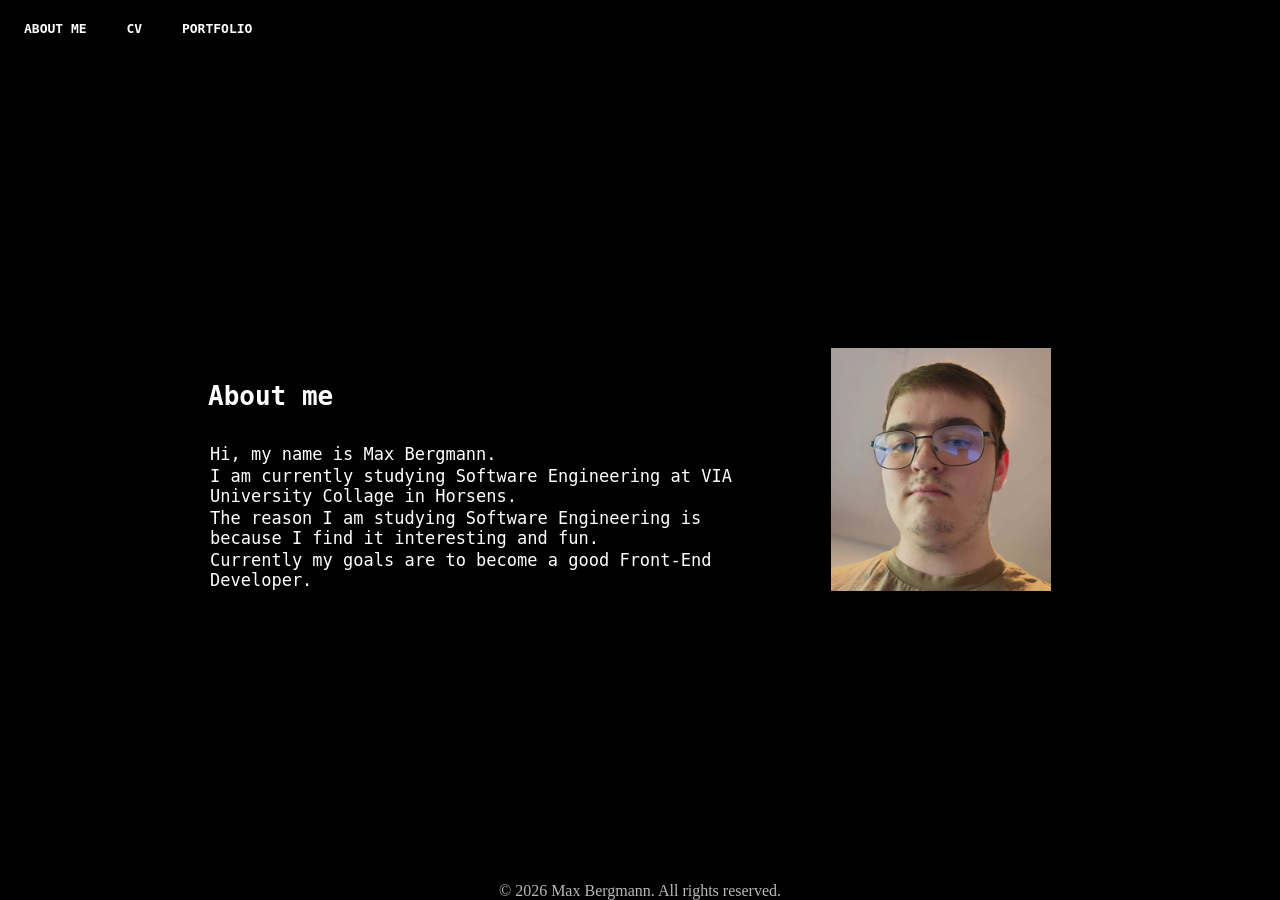
<file: index.html>
<!doctype html>
<html lang="en">
  <head>
    <meta charset="UTF-8" />
    <meta name="viewport" content="width=device-width, initial-scale=1.0" />
    <title>About Me</title>
    <link rel="stylesheet" href="style.css" />
  </head>
  <body class="grid">
    <header>
      <nav class="navbar">
        <ul>
          <li><a href="index.html" aria-current="page">ABOUT ME</a></li>
          <li><a href="cv.html">CV</a></li>
          <li><a href="portfolio.html">PORTFOLIO</a></li>
        </ul>
      </nav>
    </header>
    <main class="main-index">
      <div id="text-index">
        <h1>About me</h1>
        <p>Hi, my name is Max Bergmann.</p>
        <p>
          I am currently studying Software Engineering at VIA University Collage
          in Horsens.
        </p>
        <p>
          The reason I am studying Software Engineering is because I find it
          interesting and fun.
        </p>
        <p>Currently my goals are to become a good Front-End Developer.</p>
      </div>
      <img src="img/me.jpg" alt="Picture of me" />
    </main>
    <footer>© 2026 Max Bergmann. All rights reserved.</footer>
  </body>
</html>
</file>
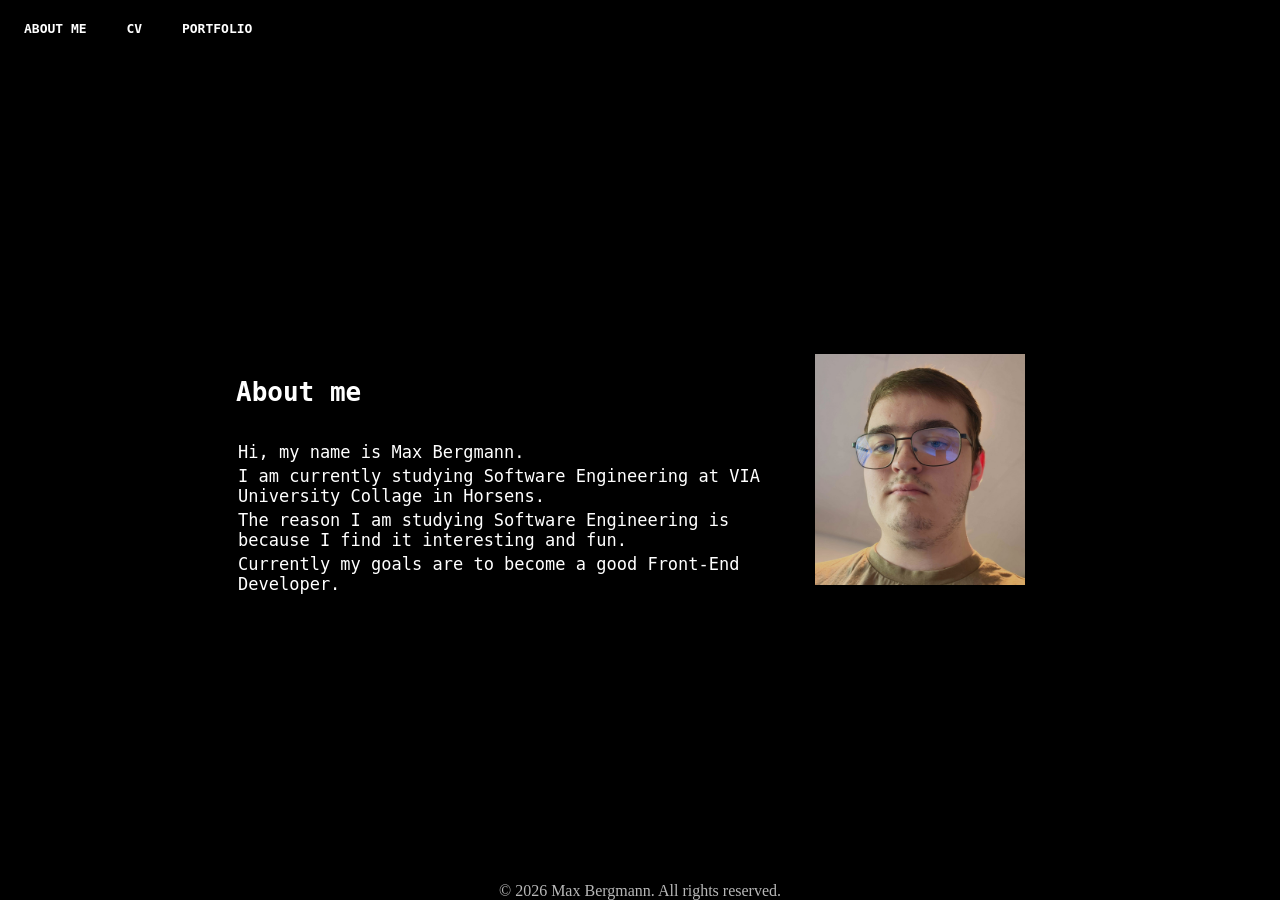
<file: FirstProject/index.html>
<!doctype html>
<html lang="en">
  <head>
    <meta charset="UTF-8" />
    <meta name="viewport" content="width=device-width, initial-scale=1.0" />
    <title>About Me</title>
    <link rel="stylesheet" href="nav.css">
    <link rel="stylesheet" href="style_index.css">
  </head>
  <body class="grid">
    <header>
      <nav class="navbar">
        <ul>
            <li><a href="index.html">ABOUT ME</a></li>
            <li><a href="cv.html">CV</a></li>
            <li><a href="portfolio.html">PORTFOLIO</a></li>
            <li></li>
        </ul>
      </nav>
    </header>
    <main>
        <div id="m1">
            <h1>About me</h1>
            <p>Hi, my name is Max Bergmann.</p>
            <p>I am currently studying Software Engineering at VIA University Collage in Horsens.</p>
            <p>The reason I am studying Software Engineering is because I find it interesting and fun.</p>
            <p>Currently my goals are to become a good Front-End Developer.</p>
        </div>
        <img id="m2" src="img/me.jpg" alt="Absolute Cinema">
    </main>
    <div id="right-side"></div>
    <div id="left-side"></div>
    <footer>© 2026 Max Bergmann. All rights reserved.</footer>
  </body>
</html>
</file>
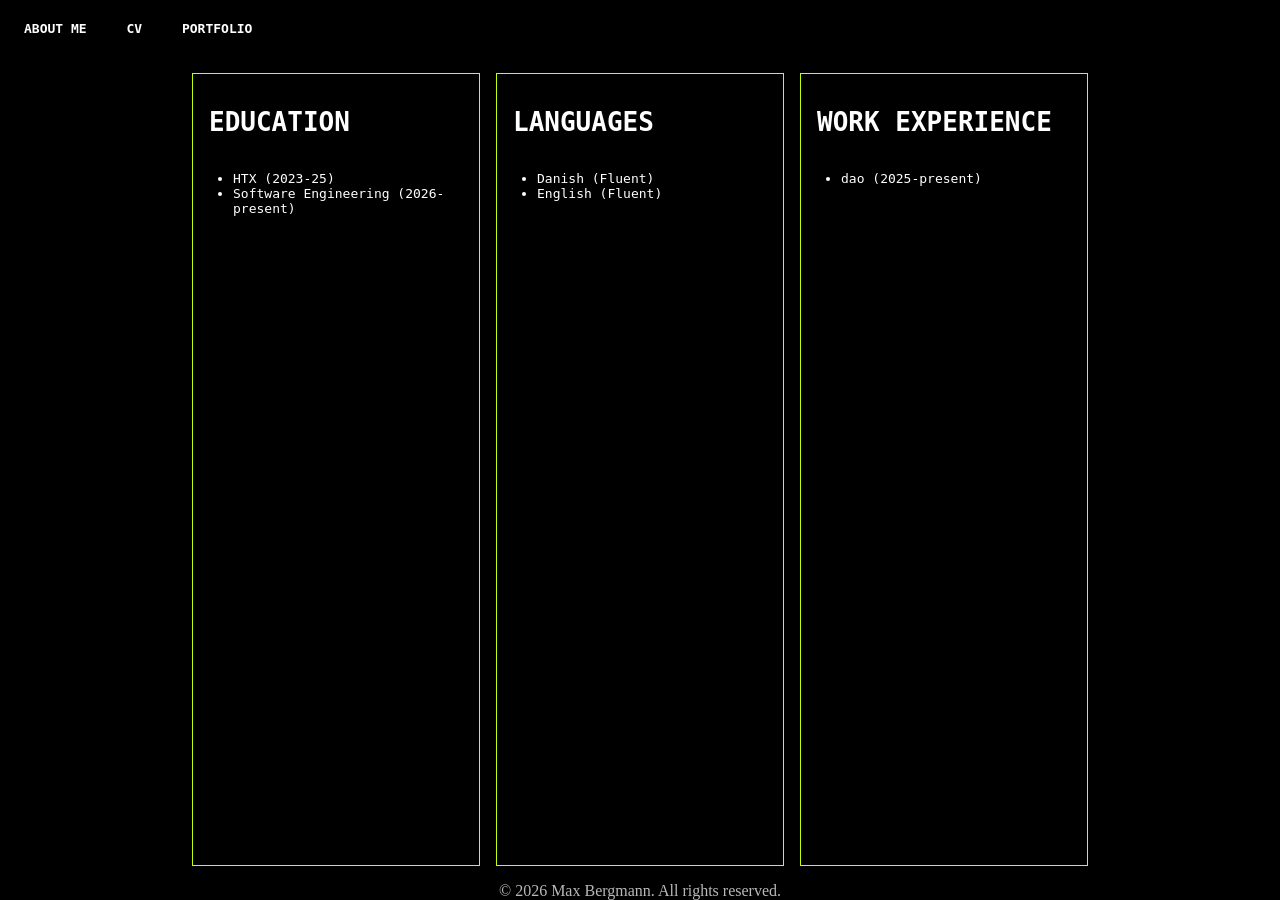
<file: cv.html>
<!doctype html>
<html lang="en">
  <head>
    <meta charset="UTF-8" />
    <meta name="viewport" content="width=device-width, initial-scale=1.0" />
    <title>CV</title>
    <link rel="stylesheet" href="style.css" />
  </head>
  <body class="grid">
    <header>
      <nav class="navbar">
        <ul>
          <li><a href="index.html">ABOUT ME</a></li>
          <li><a href="cv.html" aria-current="page">CV</a></li>
          <li><a href="portfolio.html">PORTFOLIO</a></li>
          <li></li>
        </ul>
      </nav>
    </header>
    <main class="main-cv">
      <div id="edu-cv">
        <h1>EDUCATION</h1>
        <ul>
          <li>HTX (2023-25)</li>
          <li>Software Engineering (2026-present)</li>
        </ul>
      </div>
      <div id="lang-cv">
        <h1>LANGUAGES</h1>
        <ul>
          <li>Danish (Fluent)</li>
          <li>English (Fluent)</li>
        </ul>
      </div>
      <div id="exp-cv">
        <h1>WORK EXPERIENCE</h1>
        <ul>
          <li>dao (2025-present)</li>
        </ul>
      </div>
    </main>

    <footer>© 2026 Max Bergmann. All rights reserved.</footer>
  </body>
</html>
</file>
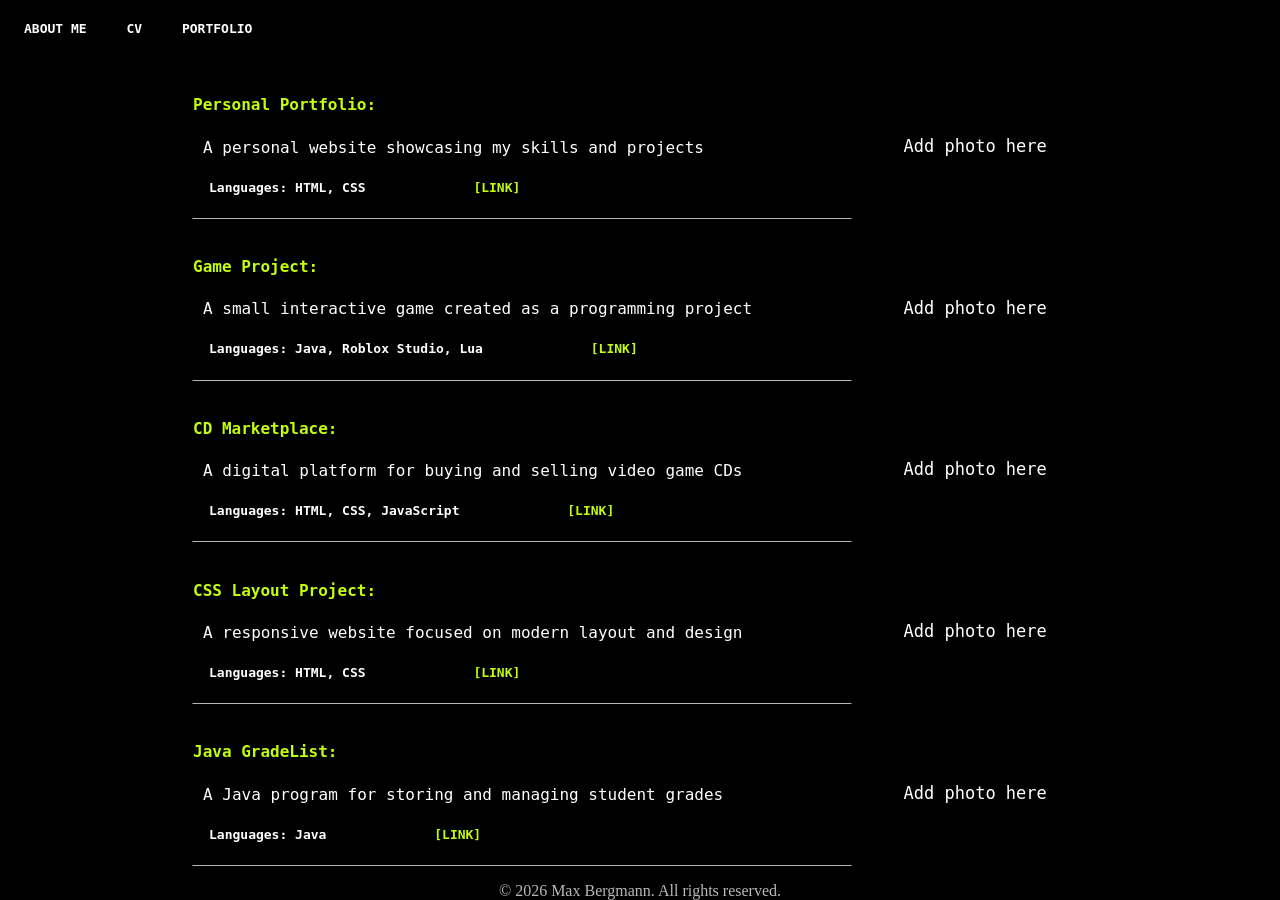
<file: portfolio.html>
<!doctype html>
<html lang="en">
  <head>
    <meta charset="UTF-8" />
    <meta name="viewport" content="width=device-width, initial-scale=1.0" />
    <title>Portfolio</title>
    <link rel="stylesheet" href="style.css" />
  </head>
  <body class="grid">
    <header>
      <nav class="navbar">
        <ul>
          <li><a href="index.html">ABOUT ME</a></li>
          <li><a href="cv.html">CV</a></li>
          <li><a href="portfolio.html" aria-current="page">PORTFOLIO</a></li>
        </ul>
      </nav>
    </header>
    <main class="main-portfolio">
      <div class="project">
        <h2>Personal Portfolio:</h2>
        <p>A personal website showcasing my skills and projects</p>
        <ul>
          <li>Languages: HTML, CSS</li>
          <li>
            <a href="https://www.youtube.com/watch?v=Aq5WXmQQooo">[LINK]</a>
          </li>
        </ul>
      </div>
      <p class="project-img">Add photo here</p>

      <div class="project">
        <h2>Game Project:</h2>
        <p>A small interactive game created as a programming project</p>
        <ul>
          <li>Languages: Java, Roblox Studio, Lua</li>
          <li>
            <a href="https://www.youtube.com/watch?v=Aq5WXmQQooo">[LINK]</a>
          </li>
        </ul>
      </div>
      <p class="project-img">Add photo here</p>

      <div class="project">
        <h2>CD Marketplace:</h2>
        <p>A digital platform for buying and selling video game CDs</p>
        <ul>
          <li>Languages: HTML, CSS, JavaScript</li>
          <li>
            <a href="https://www.youtube.com/watch?v=Aq5WXmQQooo">[LINK]</a>
          </li>
        </ul>
      </div>
      <p class="project-img">Add photo here</p>

      <div class="project">
        <h2>CSS Layout Project:</h2>
        <p>A responsive website focused on modern layout and design</p>
        <ul>
          <li>Languages: HTML, CSS</li>
          <li>
            <a href="https://www.youtube.com/watch?v=Aq5WXmQQooo">[LINK]</a>
          </li>
        </ul>
      </div>
      <p class="project-img">Add photo here</p>

      <div class="project">
        <h2>Java GradeList:</h2>
        <p>A Java program for storing and managing student grades</p>
        <ul>
          <li>Languages: Java</li>
          <li>
            <a href="https://www.youtube.com/watch?v=Aq5WXmQQooo">[LINK]</a>
          </li>
        </ul>
      </div>
      <p class="project-img">Add photo here</p>
    </main>
    <footer>© 2026 Max Bergmann. All rights reserved.</footer>
  </body>
</html>
</file>
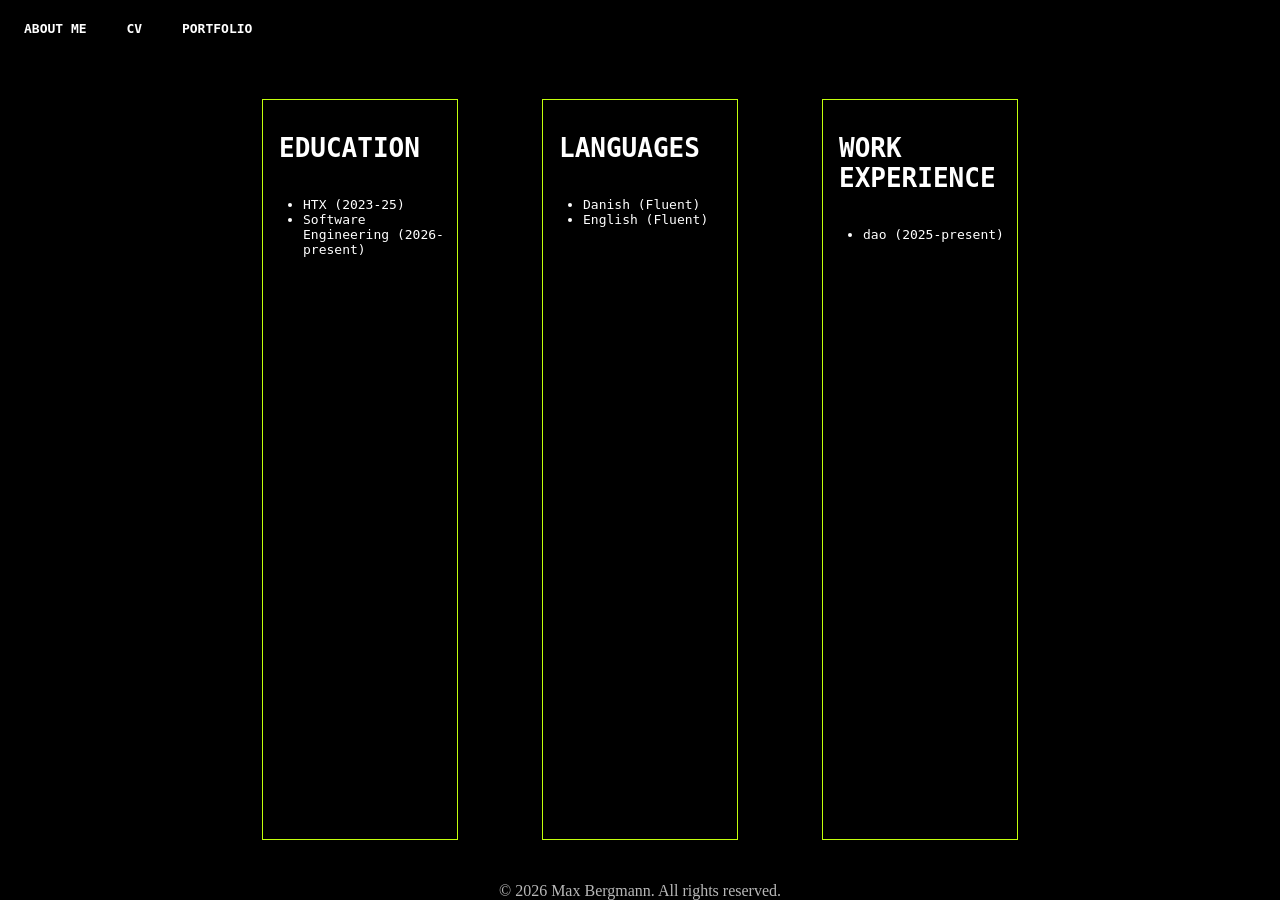
<file: FirstProject/cv.html>
<!doctype html>
<html lang="en">
  <head>
    <meta charset="UTF-8" />
    <meta name="viewport" content="width=device-width, initial-scale=1.0" />
    <title>CV</title>
    <link rel="stylesheet" href="nav.css">
    <link rel="stylesheet" href="style_cv.css">
  </head>
  <body class="grid">
    <header>
      <nav class="navbar">
        <ul>
            <li><a href="index.html">ABOUT ME</a></li>
            <li><a href="cv.html">CV</a></li>
            <li><a href="portfolio.html">PORTFOLIO</a></li>
            <li></li>
        </ul>
      </nav>
    </header>
    <main>
        <div id="m1">
            <h1>EDUCATION</h1>
            <ul>
                <li>HTX (2023-25)</li>
                <li>Software Engineering (2026-present)</li>
            </ul>
        </div>
        <div id="m2">
            <h1>LANGUAGES</h1>
            <ul>
                <li>Danish (Fluent)</li>
                <li>English (Fluent)</li>
            </ul>
        </div>
        <div id="m3">
            <h1>WORK EXPERIENCE</h1>
            <ul>
                <li>dao (2025-present)</li>
            </ul>
        </div>
    </main>
    
    <div id="right-side"></div>
    <div id="left-side"></div>
    <footer>© 2026 Max Bergmann. All rights reserved.</footer>
  </body>
</html>
</file>
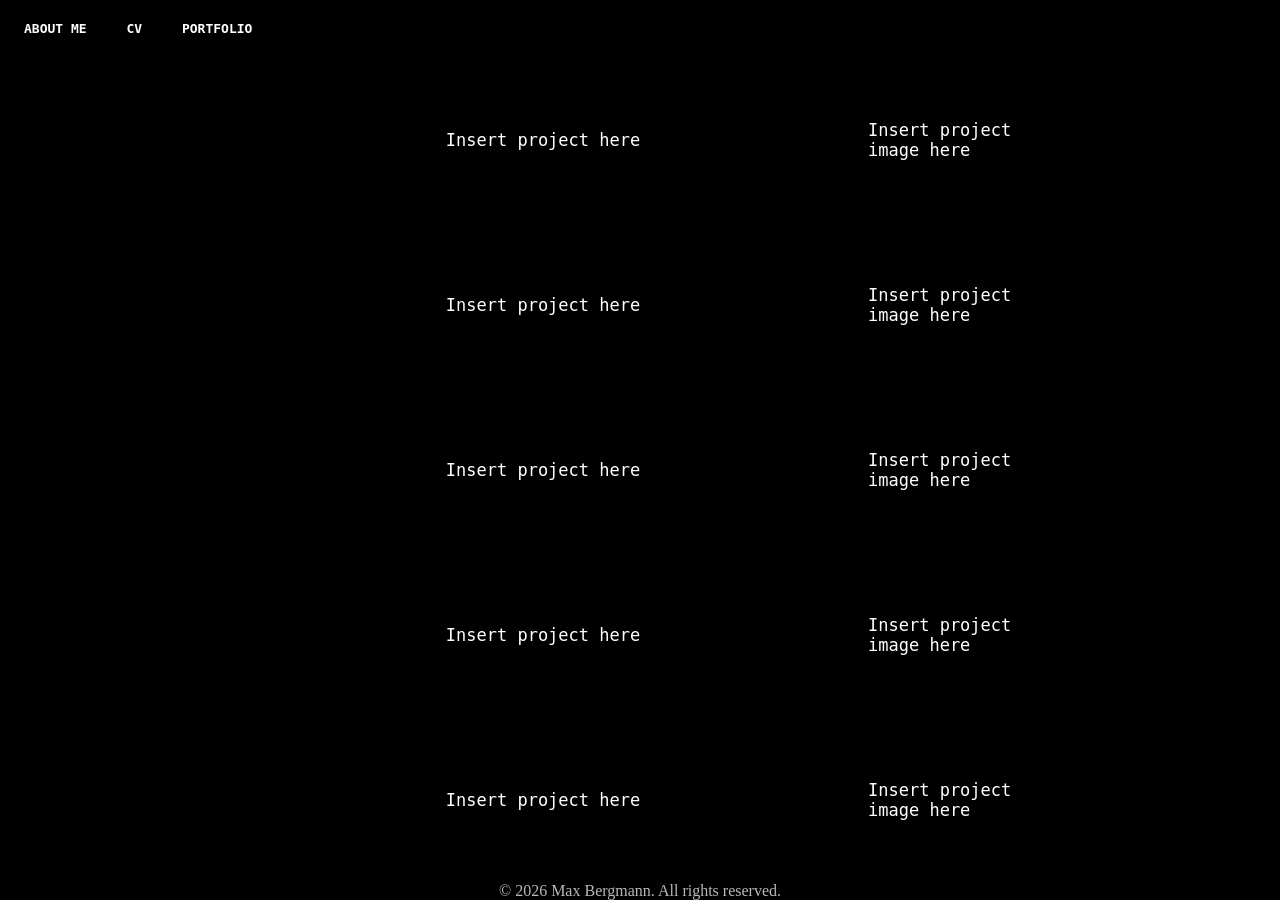
<file: FirstProject/portfolio.html>
<!doctype html>
<html lang="en">
  <head>
    <meta charset="UTF-8" />
    <meta name="viewport" content="width=device-width, initial-scale=1.0" />
    <title>Portfolio</title>
    <link rel="stylesheet" href="nav.css">
    <link rel="stylesheet" href="style_portfolio.css">
  </head>
  <body class="grid">
    <header>
      <nav class="navbar">
        <ul>
            <li><a href="index.html">ABOUT ME</a></li>
            <li><a href="cv.html">CV</a></li>
            <li><a href="portfolio.html">PORTFOLIO</a></li>
        </ul>
      </nav>
    </header>
    <main>
        <p>Insert project here</p>
        <p id="m2">Insert project image here</p>
        <p>Insert project here</p>
        <p id="m2">Insert project image here</p>
        <p>Insert project here</p>
        <p id="m2">Insert project image here</p>
        <p>Insert project here</p>
        <p id="m2">Insert project image here</p>
        <p>Insert project here</p>
        <p id="m2">Insert project image here</p>
    </main>
    <div id="right-side"></div>
    <div id="left-side"></div>
    <footer>© 2026 Max Bergmann. All rights reserved.</footer>
  </body>
</html>
</file>
<file: style.css>
/*          MOBILE          */
/* ======================== */
:root {
  --main-color: black;
  --secondary-color: #c2fe0c;
  --text-color: #ffffff;
  --light-gray: rgb(184, 184, 184);
}

body {
  margin: 0;
  background-color: var(--main-color);
}

.grid {
  min-height: 100vh;
  display: grid;
  grid-template-columns: 1fr;
  grid-template-rows: auto 1fr auto;
  grid-template-areas:
    "h"
    "m"
    "f";
}

.grid > header {
  grid-area: h;
}

.grid > main {
  grid-area: m;
  display: grid;
  font-family: monospace;
  color: var(--text-color);
  background: var(--main-color);
  gap: 1rem;
  padding: 1rem;
}

.grid > footer {
  grid-area: f;
  display: flex;
  justify-content: center;
  align-items: center;
  background: var(--main-color);
  color: var(--light-gray);
}

main p {
  margin: 2px;
  padding-left: 1rem;
  font-size: 17px;
}

main h1 {
  padding: 1rem;
}

.main-cv {
  grid-template-rows: repeat(3, 1fr);
  grid-template-areas:
    "edu"
    "lang"
    "exp";
}

.navbar {
  display: flex;
  background: var(--main-color);
  text-align: center;
  font-weight: bold;
  font-family: monospace;
  padding-block: 0.5rem;
  margin: 0;
}

.navbar ul {
  padding: 0;
}

.navbar li {
  display: inline;
}

.navbar a {
  color: var(--text-color);
  text-decoration: none;
  padding: 0.5rem;
  margin-left: 1rem;
  text-shadow: 0px 1px 5px rgba(0, 0, 0, 0.3);
}

.navbar a:hover {
  background: var(--secondary-color);
  color: var(--main-color);
}

/*             INDEX CONTENT               */
/* ======================================= */
.main-index > img {
  grid-area: pic;
  display: none;
}

.main-index {
  grid-template-columns: 1fr;
  grid-template-areas: "text";
  padding: 1rem;
}

#text-index {
  grid-area: text;
}

/*             CV CONTENT               */
/* ==================================== */
#edu-cv,
#lang-cv,
#exp-cv {
  margin: 0;
  border-style: solid;
  border-width: 1px;
  border-color: var(--secondary-color);
}

#edu-cv {
  grid-area: edu;
}

#lang-cv {
  grid-area: lang;
}

#exp-cv {
  grid-area: exp;
}

/*             PORTFOLIO CONTENT               */
/* =========================================== */
.project {
  grid-column: 1;
  display: flex;
  flex-direction: column;
  background: var(--main-color);
  padding-block: 0.5rem;
  margin: 0;
  border-style: solid;
  border-color: var(--main-color);
  border-bottom-color: var(--light-gray);
  border-width: 1px;
}

.project ul {
  padding: 0;
}

.project li {
  display: inline;
  font-weight: bold;
  font-family: monospace;
  margin-left: 1rem;
}

.project a {
  color: var(--secondary-color);
  text-decoration: none;
  padding: 0.25rem;
  margin-left: 5rem;
}

.project a:hover {
  background: var(--secondary-color);
  color: var(--main-color);
}

.project > h2 {
  font-size: 1rem;
  color: var(--secondary-color);
}

.project > p {
  padding: 0.5rem;
  font-size: 1rem;
  color: var(--text-color);
}

.project-img {
  display: none;
}

/*            Tablet              */
/* ============================== */
@media (min-width: 768px) {
  .main-index {
    grid-template-columns: 2fr 1fr;
    grid-template-areas: "text pic";
    align-items: center;
  }

  .main-index > img {
    display: block;
    margin: auto;
    width: 75%;
  }

  .main-cv {
    grid-template-rows: 1fr;
    grid-template-columns: repeat(3, 1fr);
    grid-template-areas: "edu lang exp";
  }

  .main-portfolio {
    grid-template-columns: 3fr 1fr;
  }

  .project-img {
    grid-column: 2;
    display: block;
    margin: auto;
    width: 75%;
  }
}

/*          Desktop (1024px+)          */
/* =================================== */
@media (min-width: 1024px) {
  .grid > main {
    width: 70%;
    justify-self: center;
  }
}
</file>
<file: FirstProject/nav.css>
.navbar {
    display: flex;
    background: var(--main-color);
    text-align: center;
    font-weight: bold;
    font-family: monospace;
    padding-block: 0.5rem;
    margin: 0;
}

.navbar ul {
    padding: 0;
}

.navbar li {
    display: inline;
}

.navbar a {
    color: var(--text-color);
    text-decoration: none;
    padding: 0.5rem;
    margin-left: 1rem;
    text-shadow: 0px 1px 5px rgba(0, 0, 0, 0.3)
}

.navbar a:hover {
    background: var(--secondary-color);
    color: var(--main-color);
}
</file>
<file: FirstProject/style_index.css>
@media (min-width: 1024px) {
    :root {
        --main-color: black;
        --secondary-color: #c2fe0c;
        --text-color: #ffffff;
    }
                
    body {
        margin: 0px;
        background-color: var(--main-color);
    }

    .grid {
        margin: 0;
        min-height: 100vh;
        display: grid;
        grid-template-columns: 220px 1fr 220px;
        grid-template-rows: auto 1fr auto;
        grid-template-areas:
            "h h h"
            "s m a"
            "f f f";
    }

    .grid > header {
        grid-area: h;
    }

    .grid > main {
        font-family: monospace;
        color: var(--text-color);
        background: var(--main-color);
        grid-area: m;
        display: grid;
        grid-template-columns: 2fr 1fr;
        grid-template-areas:
            "m1 m2"

    }

    #m1 {
        grid-area: m1;
        display: flex;
        flex-direction: column;
        justify-content: center;
    }

    #m2 {
        grid-area: m2;
        display: flex;
        flex-direction: column;
        justify-content: center;
    }


    main p {
        margin: 2px;
        padding-left: 1rem;
        font-size: 17px;
    }

    main h1 {
        padding: 1rem;
    }

    main > img {
        display: block;
        margin: auto;
        width: 75%
    }

    .grid > div {
        display: flex;
        justify-content: center;
        align-items: center;
        margin: 0;
    }

    #left-side {
        grid-area: s;
        background: var(--main-color);
        color: white;
    }

    #right-side {
        grid-area: a;
        background: var(--main-color);
        color: white;
    }

    footer {
        grid-area: f;
        display: flex;
        justify-content: center;
        align-items: center;
        margin: 0;
        background: var(--main-color);
        color: rgb(184, 184, 184);
    }
}

@media (max-width: 1024px) {
    :root {
        --main-color: black;
        --secondary-color: #c2fe0c;
        --text-color: #ffffff;
    }
                
    body {
        margin: 0px;
        background-color: var(--main-color);
    }

    .grid {
        margin: 0;
        min-height: 100vh;
        display: grid;
        grid-template-columns: auto 1fr auto;
        grid-template-rows: auto 1fr auto;
        grid-template-areas:
            "h h h"
            "s m a"
            "f f f";
    }

    .grid > header {
        grid-area: h;
    }

    .grid > main {
        font-family: monospace;
        color: var(--text-color);
        background: var(--main-color);
        grid-area: m;
        display: grid;
        grid-template-columns: 2fr 1fr;
        grid-template-areas:
            "m1 m2"

    }

    #m1 {
        grid-area: m1;
        display: flex;
        flex-direction: column;
        justify-content: center;
    }

    #m2 {
        grid-area: m2;
        display: flex;
        flex-direction: column;
        justify-content: center;
    }


    main p {
        margin: 2px;
        padding-left: 1rem;
        font-size: 17px;
    }

    main h1 {
        padding: 1rem;
    }

    main > img {
        display: block;
        margin: auto;
        width: 75%
    }

    .grid > div {
        display: flex;
        justify-content: center;
        align-items: center;
        margin: 0;
    }

    #left-side {
        grid-area: s;
        background: var(--main-color);
        color: white;
    }

    #right-side {
        grid-area: a;
        background: var(--main-color);
        color: white;
    }

    footer {
        grid-area: f;
        display: flex;
        justify-content: center;
        align-items: center;
        margin: 0;
        background: var(--main-color);
        color: rgb(184, 184, 184);
    }
}

@media (max-width: 768px) {
    :root {
        --main-color: black;
        --secondary-color: #c2fe0c;
        --text-color: #ffffff;
    }
                
    body {
        margin: 0px;
        background-color: var(--main-color);
    }

    .grid {
        margin: 0;
        min-height: 100vh;
        display: grid;
        grid-template-columns: auto 1fr auto;
        grid-template-rows: auto 1fr auto;
        grid-template-areas:
            "h h h"
            "s m a"
            "f f f";
    }

    .grid > header {
        grid-area: h;
    }

    .grid > main {
        font-family: monospace;
        color: var(--text-color);
        background: var(--main-color);
        grid-area: m;
        display: grid;
        grid-template-columns: 1fr;
        grid-template-areas:
            "m1"

    }

    #m1 {
        grid-area: m1;
        display: flex;
        flex-direction: column;
        justify-content: center;
    }

    #m2 {
        display: none;
    }


    main p {
        margin: 2px;
        padding-left: 1rem;
        font-size: 17px;
    }

    main h1 {
        padding: 1rem;
    }

    main > img {
        display: block;
        margin: auto;
        width: 75%
    }

    .grid > div {
        display: flex;
        justify-content: center;
        align-items: center;
        margin: 0;
    }

    #left-side {
        grid-area: s;
        background: var(--main-color);
        color: white;
    }

    #right-side {
        grid-area: a;
        background: var(--main-color);
        color: white;
    }

    footer {
        grid-area: f;
        display: flex;
        justify-content: center;
        align-items: center;
        margin: 0;
        background: var(--main-color);
        color: rgb(184, 184, 184);
    }
}
</file>
<file: FirstProject/style_cv.css>
@media (min-width: 1024px) {
    :root {
        --main-color: black;
        --secondary-color: #c2fe0c;
        --text-color: #ffffff;
    }
                
    body {
        margin: 0px;
        background-color: var(--main-color);
    }

    .grid {
        margin: 0;
        min-height: 100vh;
        display: grid;
        grid-template-columns: 220px 1fr 220px;
        grid-template-rows: auto 1fr auto;
        grid-template-areas:
            "h h h"
            "s m a"
            "f f f";
    }

    .grid > header {
        grid-area: h;
    }

    .grid > main {
        font-family: monospace;
        color: var(--text-color);
        background: var(--main-color);
        grid-area: m;
        display: grid;
        grid-template-columns: repeat(3, 1fr);
        grid-template-areas:
            "m1 m2 m3"

    }

    #m1 {
        grid-area: m1;
        margin: 15%;
        border-style: solid;
        border-width: 1px;
        border-color: var(--secondary-color)
    }

    #m2 {
        grid-area: m2;
        margin: 15%;
        border-style: solid;
        border-width: 1px;
        border-color: var(--secondary-color)
    }

    #m3 {
        grid-area: m3;
        margin: 15%;
        border-style: solid;
        border-width: 1px;
        border-color: var(--secondary-color)
    }

    main p {
        margin: 2px;
        padding-left: 1rem;
        font-size: 17px;
    }

    main h1 {
        padding: 1rem;
    }

    img {
        display: block;
        margin: auto;
        width: 75%
    }

    .grid > div {
        display: flex;
        justify-content: center;
        align-items: center;
        margin: 0;
    }

    #left-side {
        grid-area: s;
        background: var(--main-color);
        color: white;
    }

    #right-side {
        grid-area: a;
        background: var(--main-color);
        color: white;
    }

    footer {
        grid-area: f;
        display: flex;
        justify-content: center;
        align-items: center;
        margin: 0;
        background: var(--main-color);
        color: rgb(184, 184, 184);
    }
}

@media (max-width: 1024px) {
    :root {
        --main-color: black;
        --secondary-color: #c2fe0c;
        --text-color: #ffffff;
    }
                
    body {
        margin: 0px;
        background-color: var(--main-color);
    }

    .grid {
        margin: 0;
        min-height: 100vh;
        display: grid;
        grid-template-columns: auto 1fr auto;
        grid-template-rows: auto 1fr auto;
        grid-template-areas:
            "h h h"
            "s m a"
            "f f f";
    }

    .grid > header {
        grid-area: h;
    }

    .grid > main {
        font-family: monospace;
        color: var(--text-color);
        background: var(--main-color);
        grid-area: m;
        display: grid;
        grid-template-columns: repeat(3, 1fr);
        grid-template-areas:
            "m1 m2 m3"

    }

    #m1 {
        grid-area: m1;
        margin: 15%;
        border-style: solid;
        border-width: 1px;
        border-color: var(--secondary-color)
    }

    #m2 {
        grid-area: m2;
        margin: 15%;
        border-style: solid;
        border-width: 1px;
        border-color: var(--secondary-color)
    }

    #m3 {
        grid-area: m3;
        margin: 15%;
        border-style: solid;
        border-width: 1px;
        border-color: var(--secondary-color)
    }

    main p {
        margin: 2px;
        padding-left: 1rem;
        font-size: 17px;
    }

    main h1 {
        padding: 1rem;
    }

    img {
        display: block;
        margin: auto;
        width: 75%
    }

    .grid > div {
        display: flex;
        justify-content: center;
        align-items: center;
        margin: 0;
    }

    #left-side {
        grid-area: s;
        background: var(--main-color);
        color: white;
    }

    #right-side {
        grid-area: a;
        background: var(--main-color);
        color: white;
    }

    footer {
        grid-area: f;
        display: flex;
        justify-content: center;
        align-items: center;
        margin: 0;
        background: var(--main-color);
        color: rgb(184, 184, 184);
    }
}

@media (max-width: 768px) {
    :root {
        --main-color: black;
        --secondary-color: #c2fe0c;
        --text-color: #ffffff;
    }
                
    body {
        margin: 0px;
        background-color: var(--main-color);
    }

    .grid {
        margin: 0;
        min-height: 100vh;
        display: grid;
        grid-template-columns: auto 1fr auto;
        grid-template-rows: auto 1fr auto;
        grid-template-areas:
            "h h h"
            "s m a"
            "f f f";
    }

    .grid > header {
        grid-area: h;
    }

    .grid > main {
        font-family: monospace;
        color: var(--text-color);
        background: var(--main-color);
        grid-area: m;
        gap: 1rem;
        padding: 1rem;
        display: grid;
        grid-template-columns: 1fr;
        grid-template-rows: repeat(3, 1fr);
        grid-template-areas:
            "m1"
            "m2"
            "m3"
    }

    #m1, #m2, #m3 {
        margin: 0;
        border-style: solid;
        border-width: 1px;
        border-color: var(--secondary-color);
    }

    #m1 {
        grid-area: m1;
    }

    #m2 {
        grid-area: m2;
    }

    #m3 {
        grid-area: m3;
    }

    main p {
        margin: 2px;
        padding-left: 1rem;
        font-size: 17px;
    }

    main h1 {
        padding: 1rem;
    }

    img {
        display: block;
        margin: auto;
        width: 75%
    }

    .grid > div {
        display: flex;
        justify-content: center;
        align-items: center;
        margin: 0;
    }

    #left-side {
        grid-area: s;
        background: var(--main-color);
        color: white;
    }

    #right-side {
        grid-area: a;
        background: var(--main-color);
        color: white;
    }

    footer {
        grid-area: f;
        display: flex;
        justify-content: center;
        align-items: center;
        margin: 0;
        background: var(--main-color);
        color: rgb(184, 184, 184);
    }
}
</file>
<file: FirstProject/style_portfolio.css>
@media (min-width: 1024px) {
    :root {
        --main-color: black;
        --secondary-color: #c2fe0c;
        --text-color: #ffffff;
    }
                
    body {
        margin: 0px;
        background-color: var(--main-color);
    }

    .grid {
        margin: 0;
        min-height: 100vh;
        display: grid;
        grid-template-columns: 220px 1fr 220px;
        grid-template-rows: auto 1fr auto;
        grid-template-areas:
            "h h h"
            "s m a"
            "f f f";
    }

    .grid > header {
        grid-area: h;
    }

    .grid > main {
        font-family: monospace;
        color: var(--text-color);
        background: var(--main-color);
        grid-area: m;
        display: grid;
        grid-template-columns: 3fr 1fr;
        grid-template-rows: repeat(5, 1fr);
        grid-template-areas:
            "m1 m1"
            "m2 m2"
            "m3 m3"
            "m4 m4"
            "m5 m5"
    }

    main p {
        display: flex;
        flex-direction: row;
        justify-content: center;
        align-items: center;
    }

    #m2 {
        display: flex;
        flex-direction: column;
        justify-content: center;
    }


    main p {
        margin: 2px;
        padding-left: 1rem;
        font-size: 17px;
    }

    main h1 {
        padding: 1rem;
    }

    main > img {
        display: block;
        margin: auto;
        width: 75%
    }

    .grid > div {
        display: flex;
        justify-content: center;
        align-items: center;
        margin: 0;
    }

    #left-side {
        grid-area: s;
        background: var(--main-color);
        color: white;
    }

    #right-side {
        grid-area: a;
        background: var(--main-color);
        color: white;
    }

    footer {
        grid-area: f;
        display: flex;
        justify-content: center;
        align-items: center;
        margin: 0;
        background: var(--main-color);
        color: rgb(184, 184, 184);
    }
}

@media (max-width: 1024px) {
    :root {
        --main-color: black;
        --secondary-color: #c2fe0c;
        --text-color: #ffffff;
    }
                
    body {
        margin: 0px;
        background-color: var(--main-color);
    }

    .grid {
        margin: 0;
        min-height: 100vh;
        display: grid;
        grid-template-columns: auto 1fr auto;
        grid-template-rows: auto 1fr auto;
        grid-template-areas:
            "h h h"
            "s m a"
            "f f f";
    }

    .grid > header {
        grid-area: h;
    }

    .grid > main {
        font-family: monospace;
        color: var(--text-color);
        background: var(--main-color);
        grid-area: m;
        display: grid;
        grid-template-columns: 3fr 1fr;
        grid-template-rows: repeat(5, 1fr);
        grid-template-areas:
            "m1 m1"
            "m2 m2"
            "m3 m3"
            "m4 m4"
            "m5 m5"
    }

    main p {
        display: flex;
        flex-direction: row;
        justify-content: center;
        align-items: center;
    }

    #m2 {
        display: flex;
        flex-direction: column;
        justify-content: center;
    }


    main p {
        margin: 2px;
        padding-left: 1rem;
        font-size: 17px;
    }

    main h1 {
        padding: 1rem;
    }

    main > img {
        display: block;
        margin: auto;
        width: 75%
    }

    .grid > div {
        display: flex;
        justify-content: center;
        align-items: center;
        margin: 0;
    }

    #left-side {
        grid-area: s;
        background: var(--main-color);
        color: white;
    }

    #right-side {
        grid-area: a;
        background: var(--main-color);
        color: white;
    }

    footer {
        grid-area: f;
        display: flex;
        justify-content: center;
        align-items: center;
        margin: 0;
        background: var(--main-color);
        color: rgb(184, 184, 184);
    }
}

@media (max-width: 768px) {
    :root {
        --main-color: black;
        --secondary-color: #c2fe0c;
        --text-color: #ffffff;
    }
                
    body {
        margin: 0px;
        background-color: var(--main-color);
    }

    .grid {
        margin: 0;
        min-height: 100vh;
        display: grid;
        grid-template-columns: auto 1fr auto;
        grid-template-rows: auto 1fr auto;
        grid-template-areas:
            "h h h"
            "s m a"
            "f f f";
    }

    .grid > header {
        grid-area: h;
    }

    .grid > main {
        font-family: monospace;
        color: var(--text-color);
        background: var(--main-color);
        grid-area: m;
        display: grid;
        grid-template-columns: 1fr;
        grid-template-rows: repeat(5, 1fr);
        grid-template-areas:
            "m1"
            "m2"
            "m3"
            "m4"
            "m5"
    }

    main p {
        display: flex;
        flex-direction: row;
        justify-content: center;
        align-items: center;
    }

    #m2 {
        display: none;
    }


    main p {
        margin: 2px;
        padding-left: 1rem;
        font-size: 17px;
    }

    main h1 {
        padding: 1rem;
    }

    main > img {
        display: block;
        margin: auto;
        width: 75%
    }

    .grid > div {
        display: flex;
        justify-content: center;
        align-items: center;
        margin: 0;
    }

    #left-side {
        grid-area: s;
        background: var(--main-color);
        color: white;
    }

    #right-side {
        grid-area: a;
        background: var(--main-color);
        color: white;
    }

    footer {
        grid-area: f;
        display: flex;
        justify-content: center;
        align-items: center;
        margin: 0;
        background: var(--main-color);
        color: rgb(184, 184, 184);
    }
}
</file>
